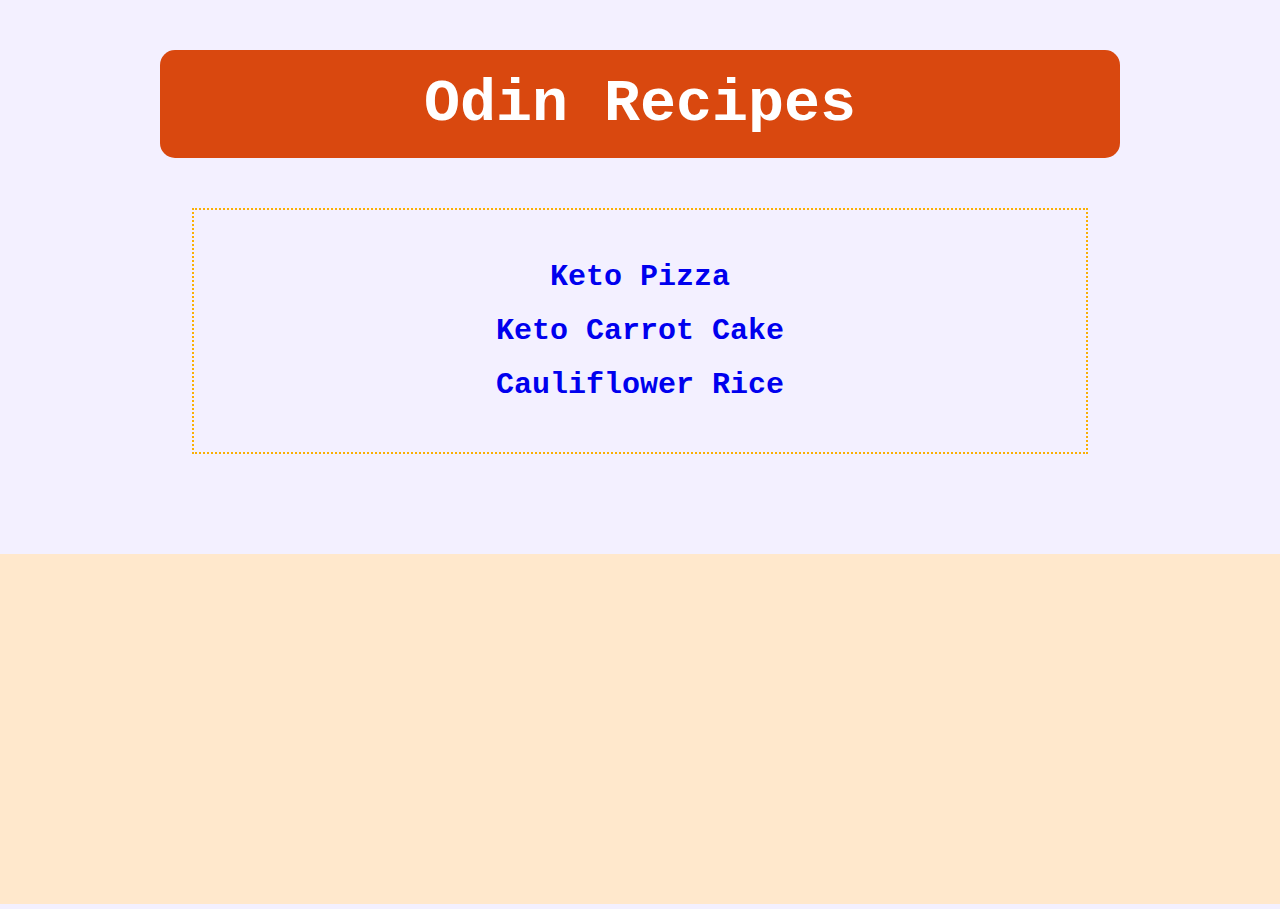
<file: index.html>
<!DOCTYPE html>
<html lang="en">
    <head>
        <meta charset="utf-8">
        <title>Odin Recipes</title>
        <link rel="stylesheet" href="styles.css">
    </head>

    <body>
        <h1 class="main-title">Odin Recipes</h1>
        <ul class="recipes-list">
            <li class="recipe"><a href="recipes/keto-pizza.html">Keto Pizza</a></li>
            <li class="recipe"><a href="recipes/keto-carrot-cake.html">Keto Carrot Cake</a></li>
            <li class="recipe"><a href="recipes/cauliflower-rice.html">Cauliflower Rice</a></li>
        </ul>

        <div class="bottom-color"></div>
    </body>
</html>
</file>
<file: styles.css>
*,
::before,
::after {
    box-sizing: border-box;
}

body {
    background-color: #f3f0ff;
    margin: 0;
}

.main-title {
    font-family: Impact, Haettenschweiler, 'Arial Narrow Bold', monospace;
    font-size: 60px;
    width: 75%;
    margin: 50px auto 40px;
    color: white;
    background-color: #d9480f;
    padding: 20px;
    text-align: center;
}

.main-content {
    width: 800px;
    margin: 0 auto;
    text-align: center;
}

ul {
    list-style-type: none;
    padding: 0;
    font-size: 20px;
}

h2, .recipes-list {
    font-size: 30px;
}

h3 {
    background-color: #749FCA;
    padding: 20px;
    width: 300px;
    margin: 0 auto;
    font-family: Verdana, Geneva, Tahoma, monospace;
    color: #ffffff;
    font-weight: 900;
}

.main-intro {
    color: #d9480f;
}

h3, .main-intro {
    font-size: 25px;
}

.main-intro, .recipes-list {
    font-weight: 700;
}

ul, p, h2 {
    font-family: monospace ;
}

.introduction, .recipes-list {
    margin: 50px auto;
    border: #fab005 dotted 2px;
    padding: 30px;
}

a {
    text-decoration: none;
}

.recipe {
    margin: 20px;
}

.recipes-list {
    text-align: center;
    width: 70%;
}

.intro-details {
    font-size: 18px;
}

h1, h3 {
    border-radius: 15px;
}

.bottom-color {
    width: 100%;
    height: 350px;
    background-color: #ffe8cc;
    margin-top: 100px;
}
</file>
